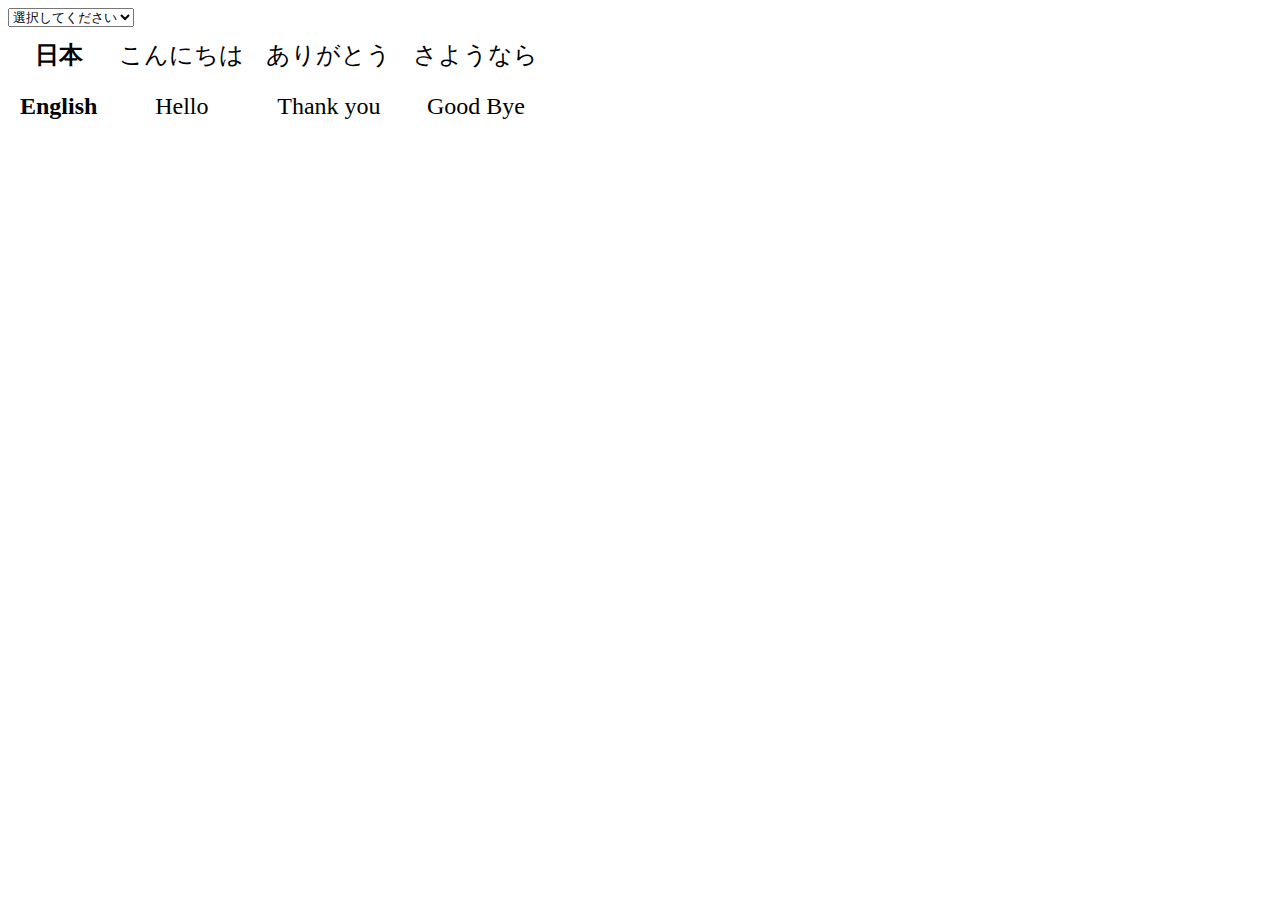
<file: 11-1/index.html>
<!DOCTYPE html>
<html lang="en">
<head>
    <meta charset="UTF-8">
    <meta name="viewport" content="width=device-width, initial-scale=1.0">
    <title>Document</title>
    <style>
        table {
            font-size: 1.5em;
            text-align: center;
        }

        th, td {
            padding : 10px;
        }

    </style>
</head>
<body>
    <select onchange="changeLang()">
        <option id="select">選択してください</option>
        <option id="selected_jpn">日本語</option>
        <option id="selected_en">English</option>
        <option id="selected_all">全て表示</option>
    </select>
    <table>
        <tr>
            <th>日本</th>
            <td>こんにちは</td>
            <td>ありがとう</td>
            <td>さようなら</td>
        </tr>
        <tr>
            <th>English</th>
            <td>Hello</td>
            <td>Thank you</td>
            <td>Good Bye</td>
        </tr>
    </table>

    <script>
        //①onchangeで使用されている関数の中身を実装してください。
        function changeLang(){
            
            //一覧取得-option
            let option_data = document.querySelectorAll('select > option');
            //一覧取得-tr
            let tbl_data = document.getElementsByTagName('tr')

            //選択項目の取得
            let select_item = document.getElementById('select').value;

            //非表示
            for (let i = 0; i < tbl_data.length; i++) {
                tbl_data[i].style.display="none";
            }

            if(option_data[1].selected) {
                tbl_data[0].style.display = "block";
            }else if(option_data[2].selected) {
                tbl_data[1].style.display = "block";
            }else{
                for (let i = 0; i < tbl_data.length; i++) {
                    tbl_data[i].style.display="block";
                }
            }
        };
    </script>
</body>
</html>
</file>
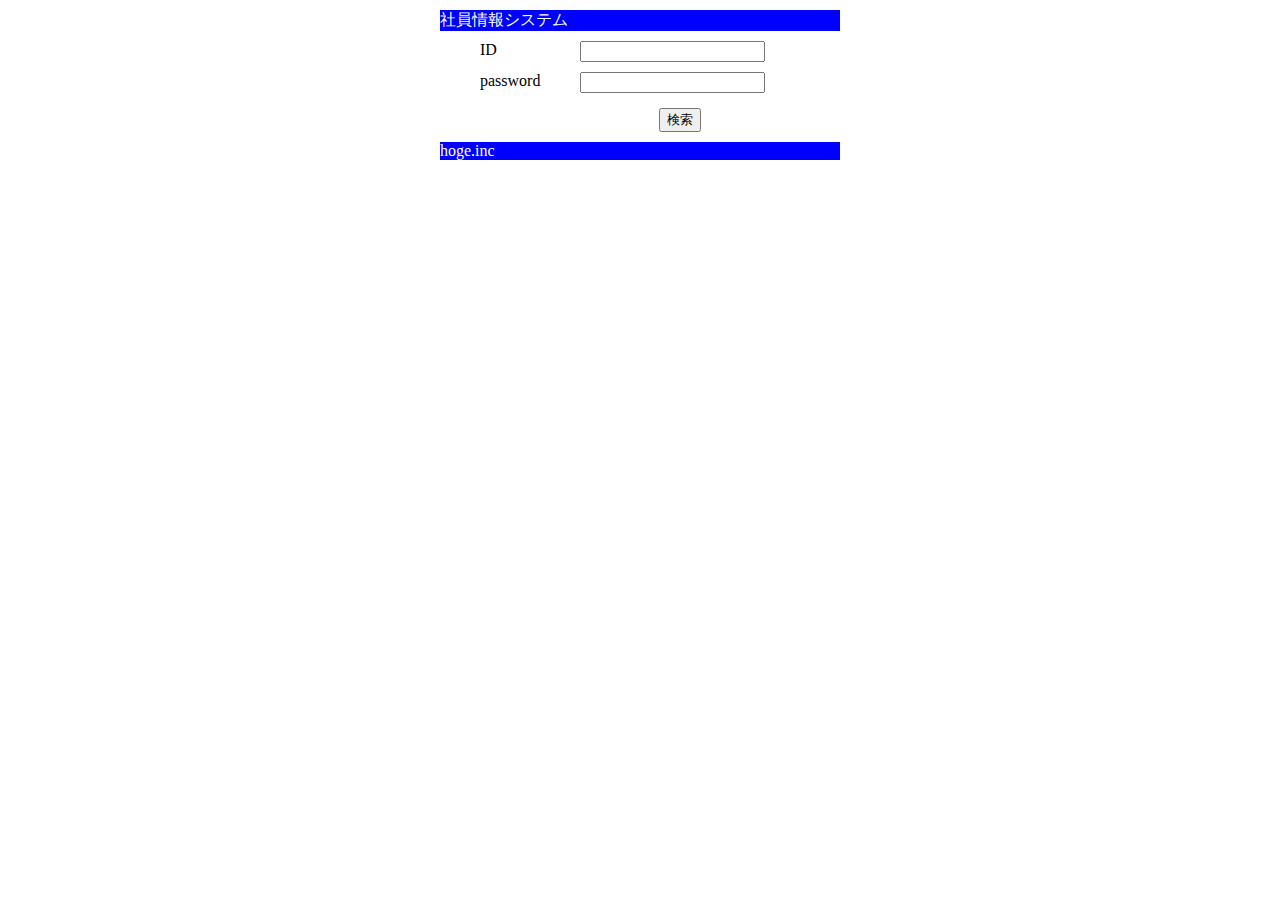
<file: 8-1/src/main/webapp/index.html>
<!DOCTYPE html>
<html>
<head>
<meta charset="UTF-8">
<title>社員情報システム</title>
<link rel="stylesheet" type="text/css" href="./css/index.css">
</head>
<body>
 <form action="/8-1/search" method="post">
 <div class="wrapper">
 <div class="header">社員情報システム</div>
 <ul>
 <!-- ID入力欄 -->
 <li class="id">
 <label for="id">ID</label>
 <input type="text" name="id" value="" size="20">
 </li>
 <!-- パスワードを入力する欄を作成してください -->
 <li class="pass">
 <label for="password">password</label>
 <input type="password" name="password" value="" size="20">
 <!-- 検索ボタン -->
 <li><input id="button" type="submit" name="button" value="検索">
 </li>
 </ul>
 <div class="footer">hoge.inc</div>
 </div>
 </form>
</body>
</html>
</file>
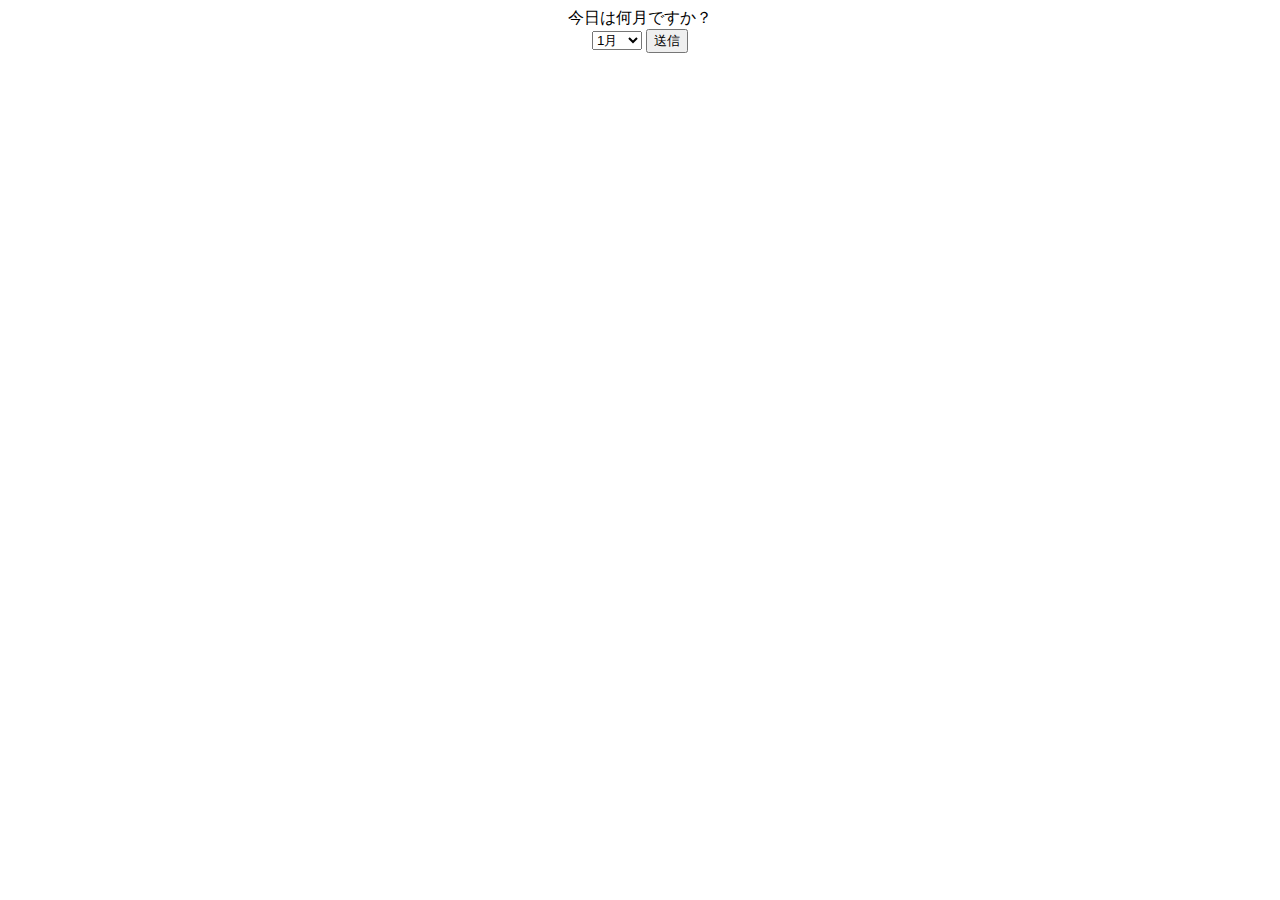
<file: 6-1/src/main/webapp/select.html>
<!DOCTYPE html>
<html>
<head>
<meta charset="utf-8">
<title>select</title>
</head>
<body>
 <div align="center">
 今日は何月ですか？
 <!--問① web.xmlのurl-patternを確認しformの遷移先を指定しましょう。 -->
 <form action="./month" method="post">
 <select name="month">
 <option value="1">1月</option>
 <option value="2">2月</option>
 <option value="3">3月</option>
 <option value="4">4月</option>
 <option value="5">5月</option>
 <option value="6">6月</option>
 <option value="7">7月</option>
 <option value="8">8月</option>
 <option value="9">9月</option>
 <option value="10">10月</option>
 <option value="11">11月</option>
 <option value="12">12月</option>
 <!--問② 3月~12月も同様に選択できるよう記述しましょう。 -->
 </select> <input type="submit" name="button" value="送信">
 </form>
 </div>
</body>
</html>
</file>
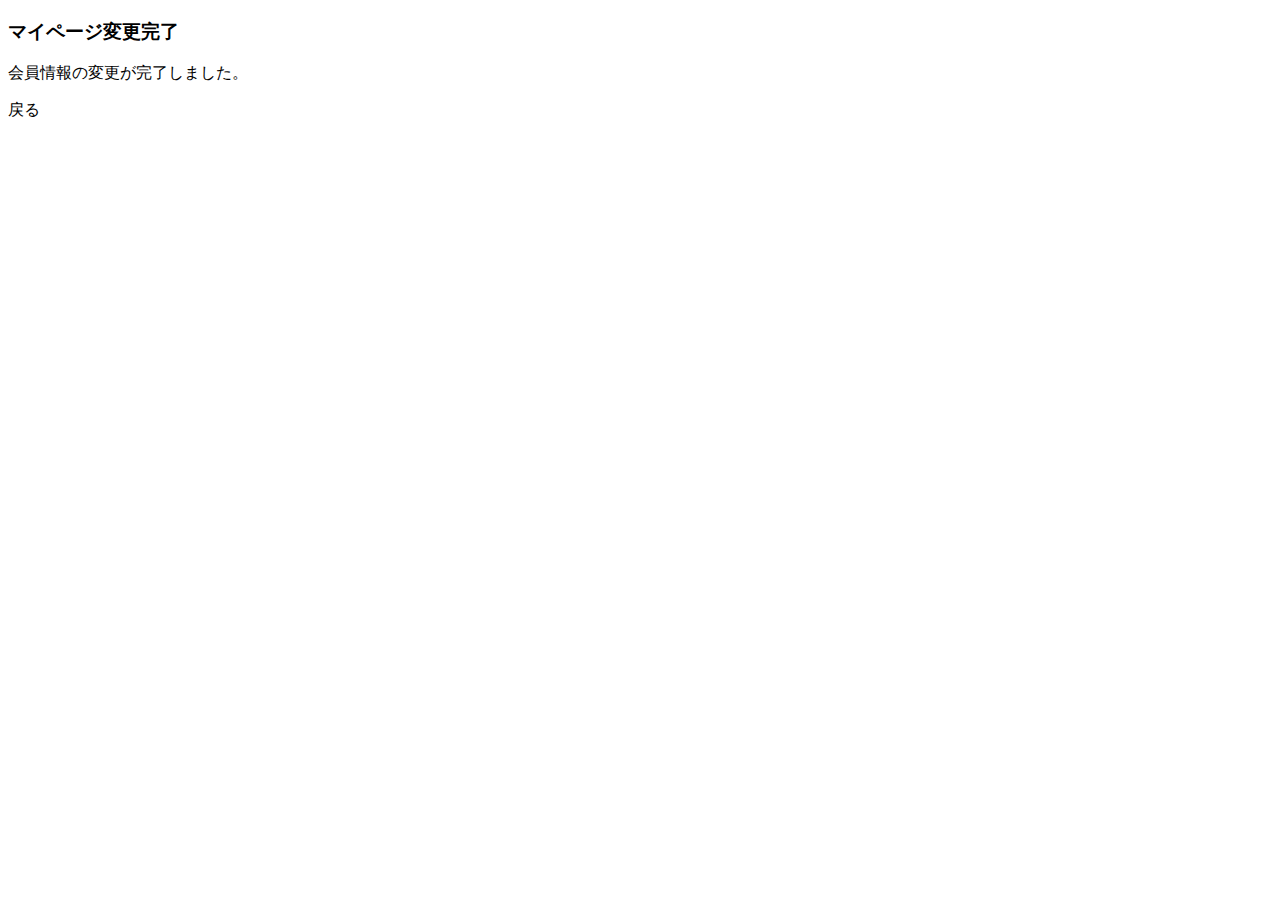
<file: cmind_sys/src/main/resources/templates/editmypage.html>
<!DOCTYPE html>
<html xmlns:th="http://www.thymeleaf.org">
<head>
<meta charset="UTF-8" />
<link th:href="@{/css/style.css}" rel="stylesheet" />
<link th:href="@{/css/layout.css}" rel="stylesheet" />
<title>マイページ変更完了</title>
</head>
<body>
	<!-- ヘッダー -->
	<header th:include="layout/header :: head"></header>
	<div class="content">
		<h3>マイページ変更完了</h3>
		<p>会員情報の変更が完了しました。</p>
		<a th:href="@{/mypage}">戻る</a>
	</div>
	<!-- フッダー -->
	<footer th:include="layout/footer :: foot"></footer>
</body>
</html>
</file>
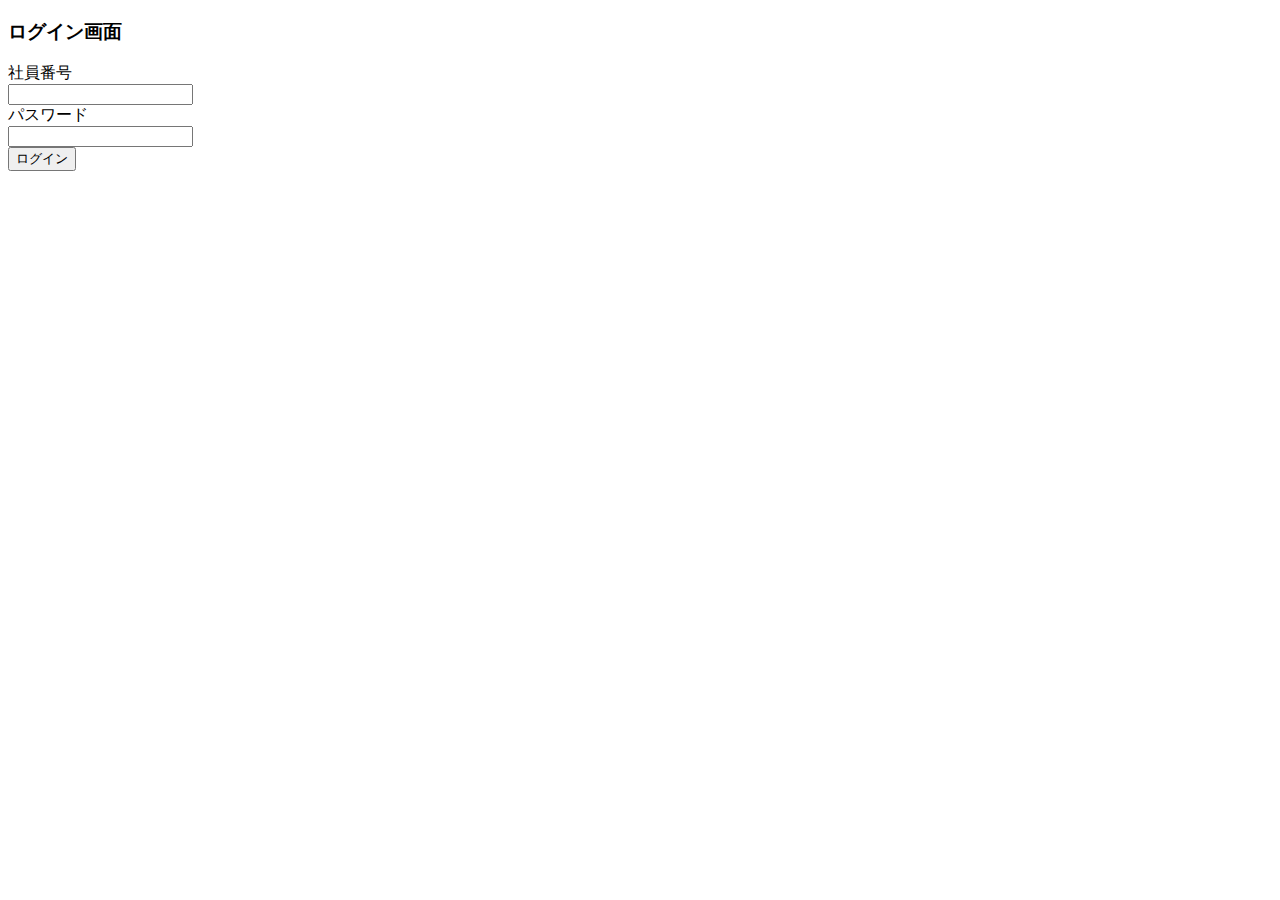
<file: cmind_sys/src/main/resources/templates/login.html>
<!DOCTYPE html>
<html xmlns:th="http://www.thymeleaf.org">

<head>
	<meta charset="UTF-8" />
	<link th:href="@{/css/style.css}" rel="stylesheet" />
	<link th:href="@{/css/layout.css}" rel="stylesheet" />
	<title>Insert title here</title>
</head>

<body>
	<!-- ヘッダー -->
	<header th:include="layout/header :: head"></header>
	<div class="content">
		<div class="login">
			<h3>ログイン画面</h3>
			<div class="form">

				<form th:action="@{/login}" method="post" th:object="${loginForm}">

					<div th:if="${#fields.hasErrors('empId')}" th:errors="*{empId}"></div>
					<div th:if="${#fields.hasErrors('password')}" th:errors="*{password}"></div>
					<div th:if="${not #strings.isEmpty(loginError)}" th:text="${loginError}"></div>
					<div class="login_label">社員番号</div>
					<div class="login_input">
						<input type="text" th:field="*{empId}" />
					</div>

					<div class="login_label">パスワード</div>
					<div class="login_input">
						<input type="password" th:field="*{password}" />
					</div>

					<div class="login_label"></div>
					<div class="login_input">
						<input type="submit" value="ログイン" />
					</div>
				</form>
			</div>
		</div>
	</div>
	<!-- フッダー -->
	<footer th:include="layout/footer :: foot"></footer>
</body>

</html>
</file>
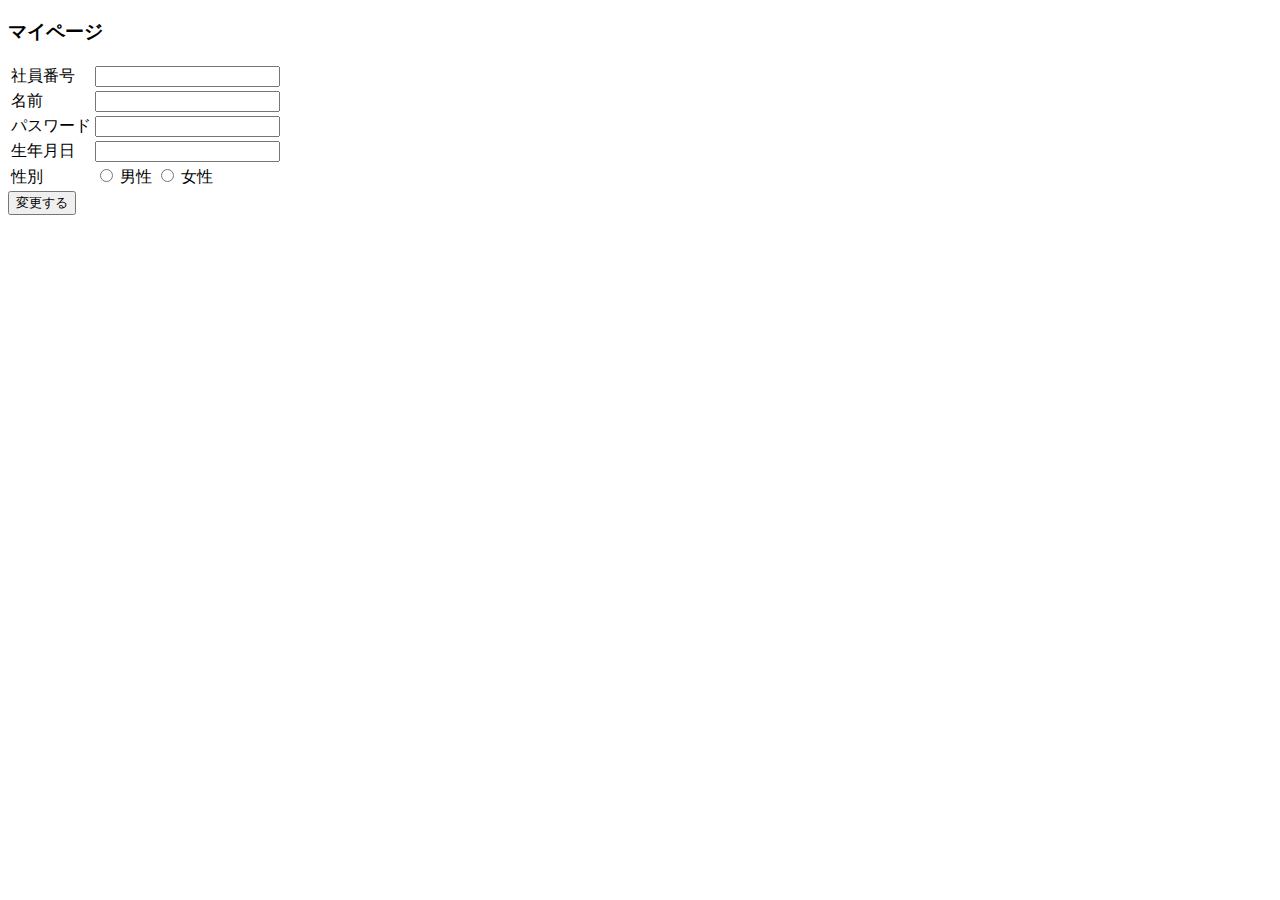
<file: cmind_sys/src/main/resources/templates/mypage.html>
<!DOCTYPE html>
<html xmlns:th="http://www.thymeleaf.org">

<head>
    <meta charset="UTF-8" />
    <link th:href="@{/css/style.css}" rel="stylesheet" />
    <link th:href="@{/css/layout.css}" rel="stylesheet" />
    <title>マイページ</title>
</head>

<body>
	<!-- ヘッダー -->
	<header th:include="layout/header :: head"></header>
	<!-- サイドバー -->
	<aside th:include="layout/aside :: side"></aside>
	<!-- メイン -->
    <div class="content">
        <h3>マイページ</h3>
        <form th:action="@{/mypage/update}" method="post" th:object="${mypageForm}">
			<div th:if="${#fields.hasErrors('name')}" th:errors="*{name}"></div>
			<div th:if="${#fields.hasErrors('password')}" th:errors="*{password}"></div>
			<div th:if="${#fields.hasErrors('birthdate')}" th:errors="*{birthdate}"></div>
            <table>
                <!-- 社員番号 -->
                <tr>
                    <td>社員番号</td>
                    <td>
                        <input type="text" th:field="*{empId}" readonly="readonly" />
                    </td>
                </tr>

                <!-- 名前 -->
                <tr>
                    <td>名前</td>
                    <td>
                        <input type="text" th:field="*{name}" />
                    </td>
                </tr>

                <!-- パスワード -->
                <tr>
                    <td>パスワード</td>
                    <td>
                        <input type="password" th:field="*{password}" />
                    </td>
                </tr>

                <!-- 生年月日 -->
                <tr>
                    <td>生年月日</td>
                    <td>
                        <input type="text" th:field="*{birthdate}" />
                    </td>
                </tr>

                <!-- 性別 -->
                <tr>
                    <td>性別</td>
                    <td>
                        <label><input type="radio" th:field="*{gender}" value="1" /> 男性</label>
                        <label><input type="radio" th:field="*{gender}" value="0" /> 女性</label>
                    </td>
                </tr>

            </table>
            <input type="submit" value="変更する" />
        </form>
    </div>
    <!-- フッダー -->
    <footer th:include="layout/footer :: foot"></footer>
</body>

</html>
</file>
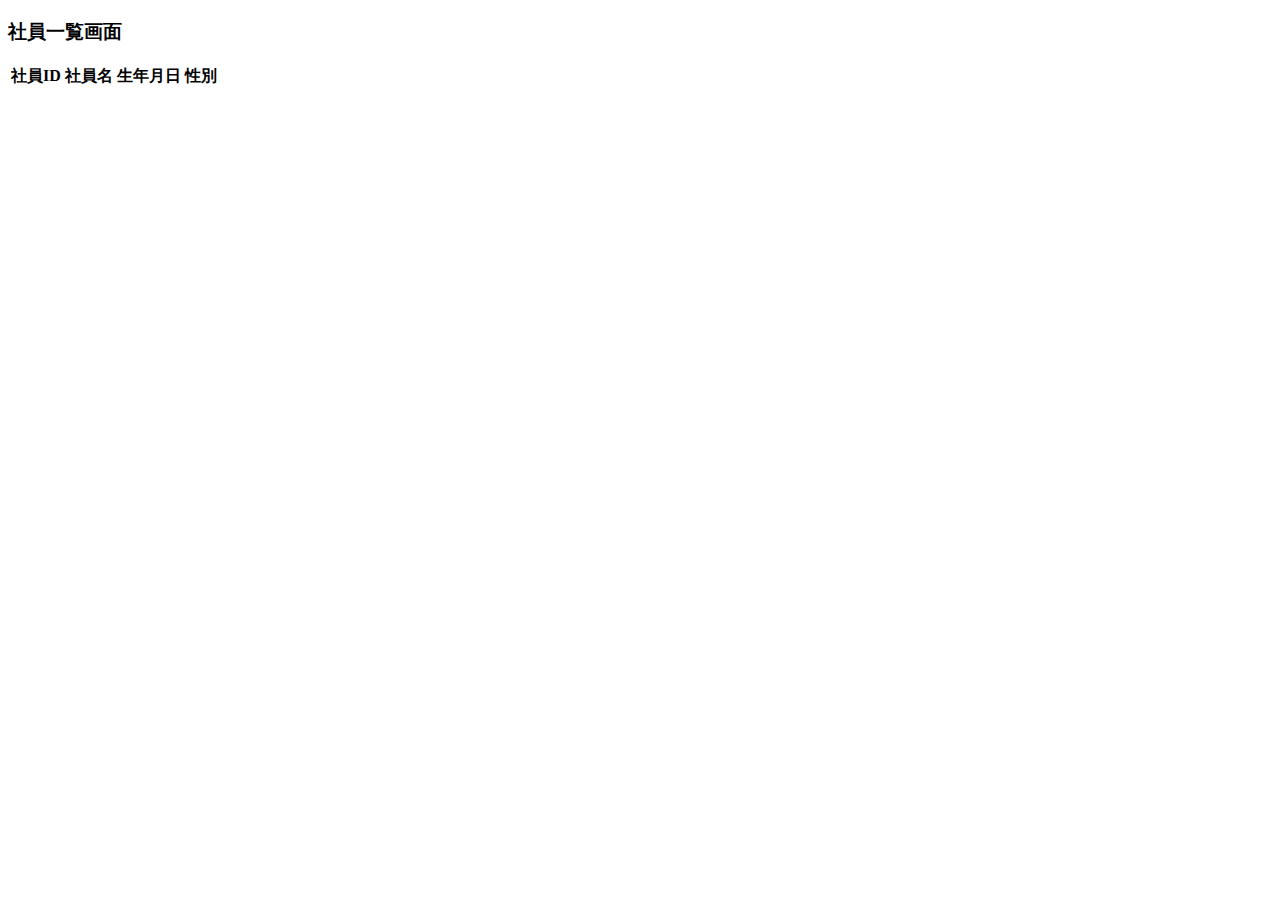
<file: cmind_sys/src/main/resources/templates/top.html>
<!DOCTYPE html>
<html xmlns:th="http://www.thymeleaf.org">
<head>
<meta charset="UTF-8" />
<link th:href="@{/css/style.css}" rel="stylesheet" />
<link th:href="@{/css/layout.css}" rel="stylesheet" />
<title>社員一覧画面</title>
</head>
<body>
	<!-- ヘッダー -->
	<header th:include="layout/header :: head"></header>
	<!-- サイドバー -->
	<aside th:include="layout/aside :: side"></aside>
	<!-- メイン -->
	<article class="main">
        <h3 class="page_title">社員一覧画面</h3>
        <table>
            <thead>
                <tr>
                    <th>社員ID</th>
                    <th>社員名</th>
                    <th>生年月日</th>
                    <th>性別</th>
                </tr>
            </thead>
            <tbody>
                <tr th:each="emp : ${emplist}">
                    <td th:text="${emp.empId}"></td>
                    <td th:text="${emp.empName}"></td>
                    <td th:text="${emp.birthday}"></td>
					<td th:text="${emp.gender == '1'} ? '男性' : '女性'"></td>
                </tr>
            </tbody>
        </table>
	</article>
	<!-- フッダー -->
	<footer th:include="layout/footer :: foot"></footer>

</body>
</html>
</file>
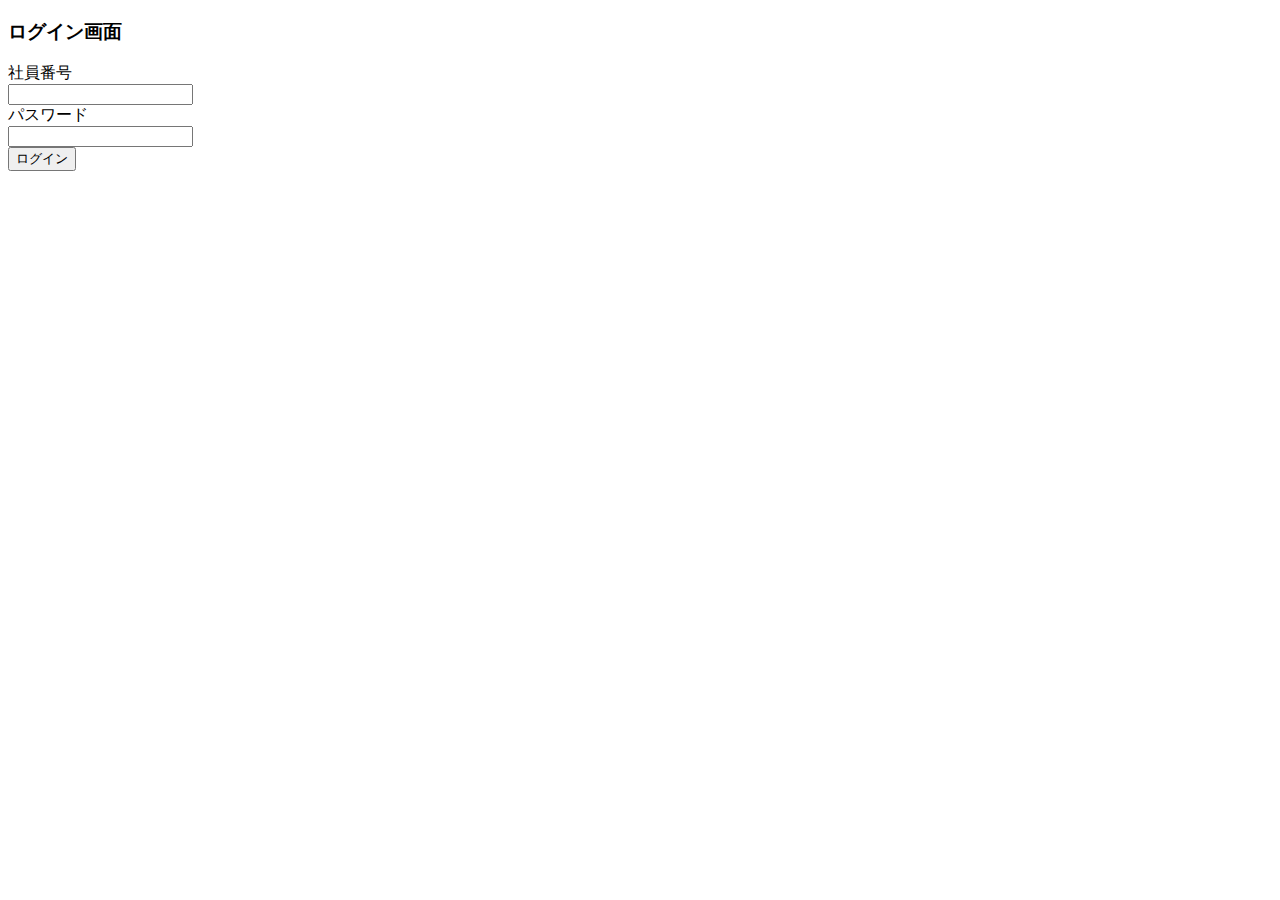
<file: Servers/src/main/resources/templates/login.html>
<!DOCTYPE html>
<html xmlns:th="http://www.thymeleaf.org">
<head>
<meta charset="UTF-8" />
<link th:href="@{/css/style.css}" rel="stylesheet" />
<link th:href="@{/css/layout.css}" rel="stylesheet" />
<title>Insert title here</title>
</head>
<body>
	<!-- ヘッダー -->
	<header th:include="layout/header :: head"></header>
	<div class="content">
		<div class="login">
			<h3>ログイン画面</h3>
			<div class="form">

				<form th:action="@{/top}" method="post" th:object="${loginForm}">

					<div class="login_label">社員番号</div>
					<div class="login_input">
						<input type="text" th:field="*{empId}" />
					</div>

					<div class="login_label">パスワード</div>
					<div class="login_input">
						<input type="password" th:field="*{password}" />
					</div>

					<div class="login_label"></div>
					<div class="login_input">
						<input type="submit" value="ログイン" />
					</div>
				</form>
			</div>
		</div>
	</div>
	<!-- フッダー -->
	<footer th:include="layout/footer :: foot"></footer>
</body>
</html>
</file>
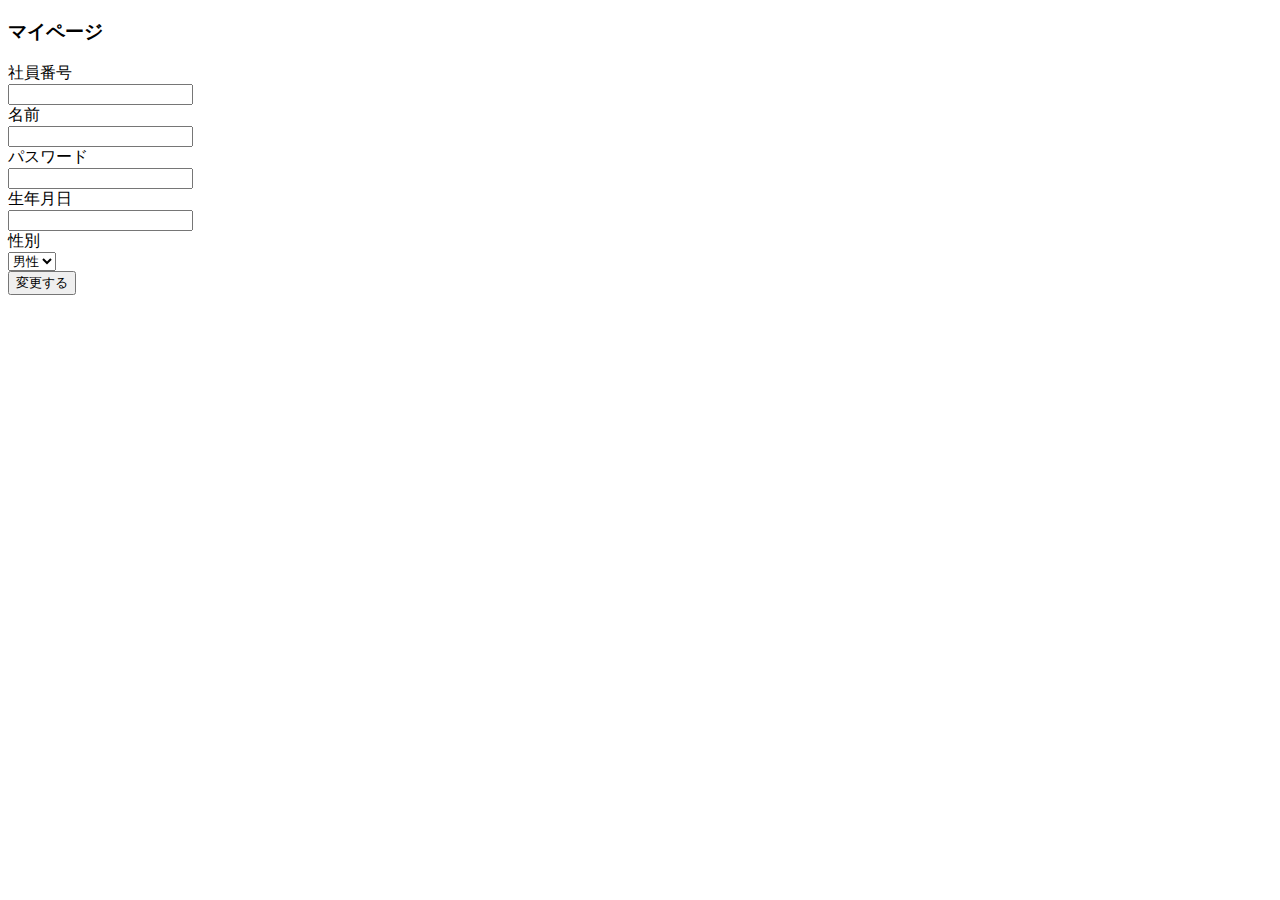
<file: Servers/src/main/resources/templates/mypage.html>
<!DOCTYPE html>
<html xmlns:th="http://www.thymeleaf.org">
<head>
    <meta charset="UTF-8" />
    <link th:href="@{/css/style.css}" rel="stylesheet" />
    <link th:href="@{/css/layout.css}" rel="stylesheet" />
    <title>マイページ</title>
</head>
<body>
    <!-- ヘッダー -->
    <header th:include="layout/header :: head"></header>
    <div class="content">
        <h3>マイページ</h3>
        <form th:action="@{/mypage/update}" method="post" th:object="${mypageForm}">
            <div class="form_label">社員番号</div>
            <div class="form_input">
                <input type="text" th:field="*{empId}" readonly="readonly" />
            </div>
            
            <div class="form_label">名前</div>
            <div class="form_input">
                <input type="text" th:field="*{name}" />
            </div>

            <div class="form_label">パスワード</div>
            <div class="form_input">
                <input type="password" th:field="*{password}" />
            </div>

            <div class="form_label">生年月日</div>
            <div class="form_input">
                <input type="text" th:field="*{birthdate}" />
            </div>

            <div class="form_label">性別</div>
            <div class="form_input">
                <select th:field="*{gender}">
                    <option value="1">男性</option>
                    <option value="0">女性</option>
                </select>
            </div>

            <div class="form_label"></div>
            <div class="form_input">
                <input type="submit" value="変更する" />
            </div>
        </form>
    </div>
    <!-- フッダー -->
    <footer th:include="layout/footer :: foot"></footer>
</body>
</html>
</file>
<file: 8-1/src/main/webapp/css/index.css>
@charset "utf-8";
 
.wrapper{
 margin: 0 auto;
 width: 400px
}
.header{
 float: auto;
 margin-top: 10px;
 width: 400pX;
 text-align: left;
 /* 問① 背景を青色にする */
 background-color: blue;
 /* 問② 文字の色を白にする */
 color: white;
 /* 問③ 背景に対して文字を縦方向に中央揃え */
 vertical-align :center;
}
 
ul li {
 margin-top: 10px;
 list-style: none;
}
 
label {
 width: 100px;
 float: left;
}
 
ul {
 width: 400px;
 margin: 0 auto;
}
input#button {
 display: block;
 margin: 0 auto;
}
ul li.pass {
 margin-bottom: 15px;
}
 
.footer{
 float: auto;
 margin-top: 10px;
 width: 400pX;
 text-align: left;
 /* 問① 背景を青色にする */
 background-color: blue;
 /* 問② 文字の色を白にする */
 color: white;
 /* 問③ 背景に対して文字を縦方向に中央揃え */
 vertical-align :center;
}
</file>
